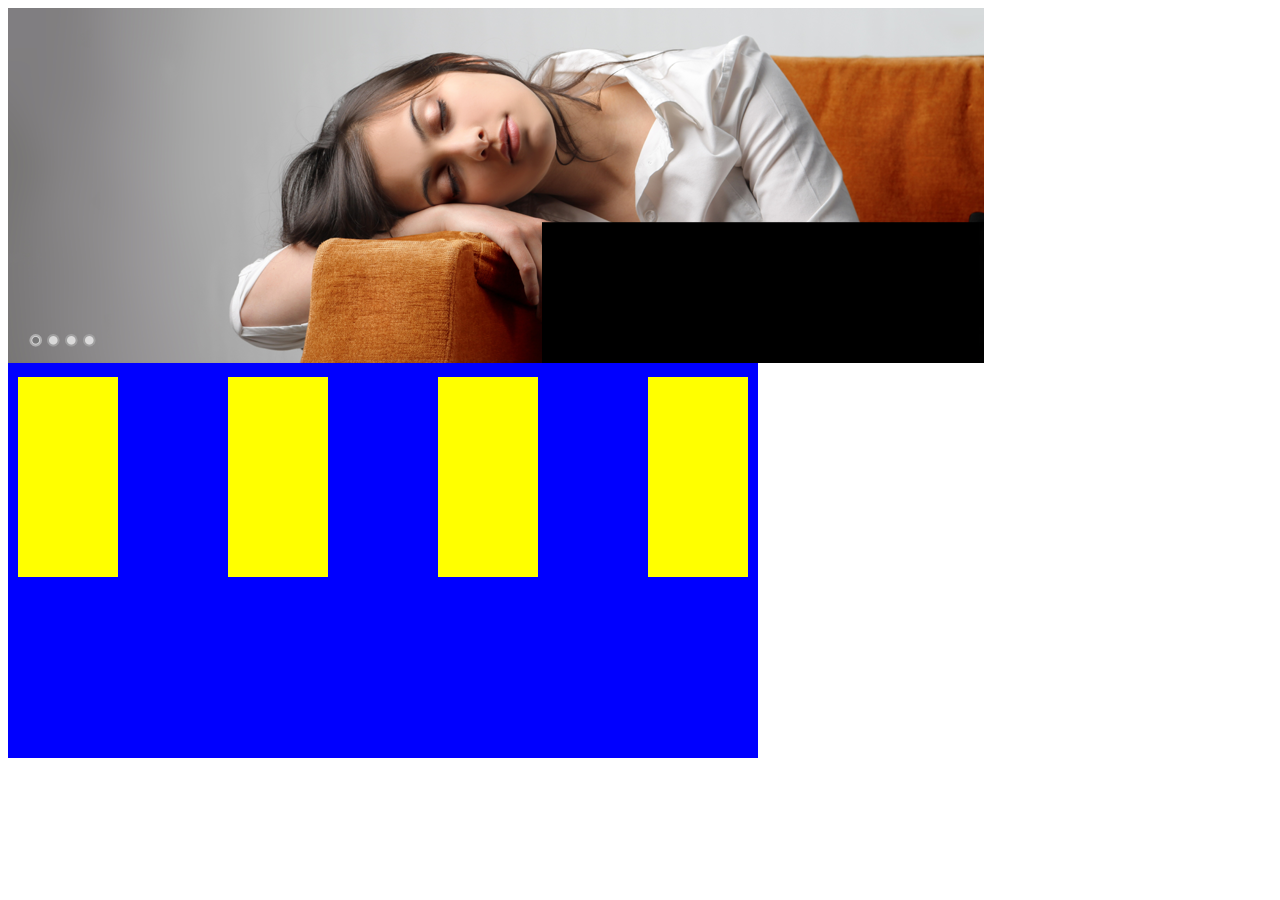
<file: demo/index.html>
<!DOCTYPE html>
<html lang="en">
<head>
    <meta charset="UTF-8">
    <meta name="viewport" content="width=device-width, initial-scale=1.0">
    <link rel="stylesheet" href="style.css">
    <title>Document</title>
</head>
<body>
    <div id="container">
        <img src="./images/main_pic.png" alt="main">
        <div id="footer">
            <div id="footer-body">
                <div class="card">

                </div>
                <div class="card">
                    
                </div>
                <div class="card">
                    
                </div>
                <div class="card">
                    
                </div>
            </div>
        </div>
    </div>

</body>
</html>
</file>
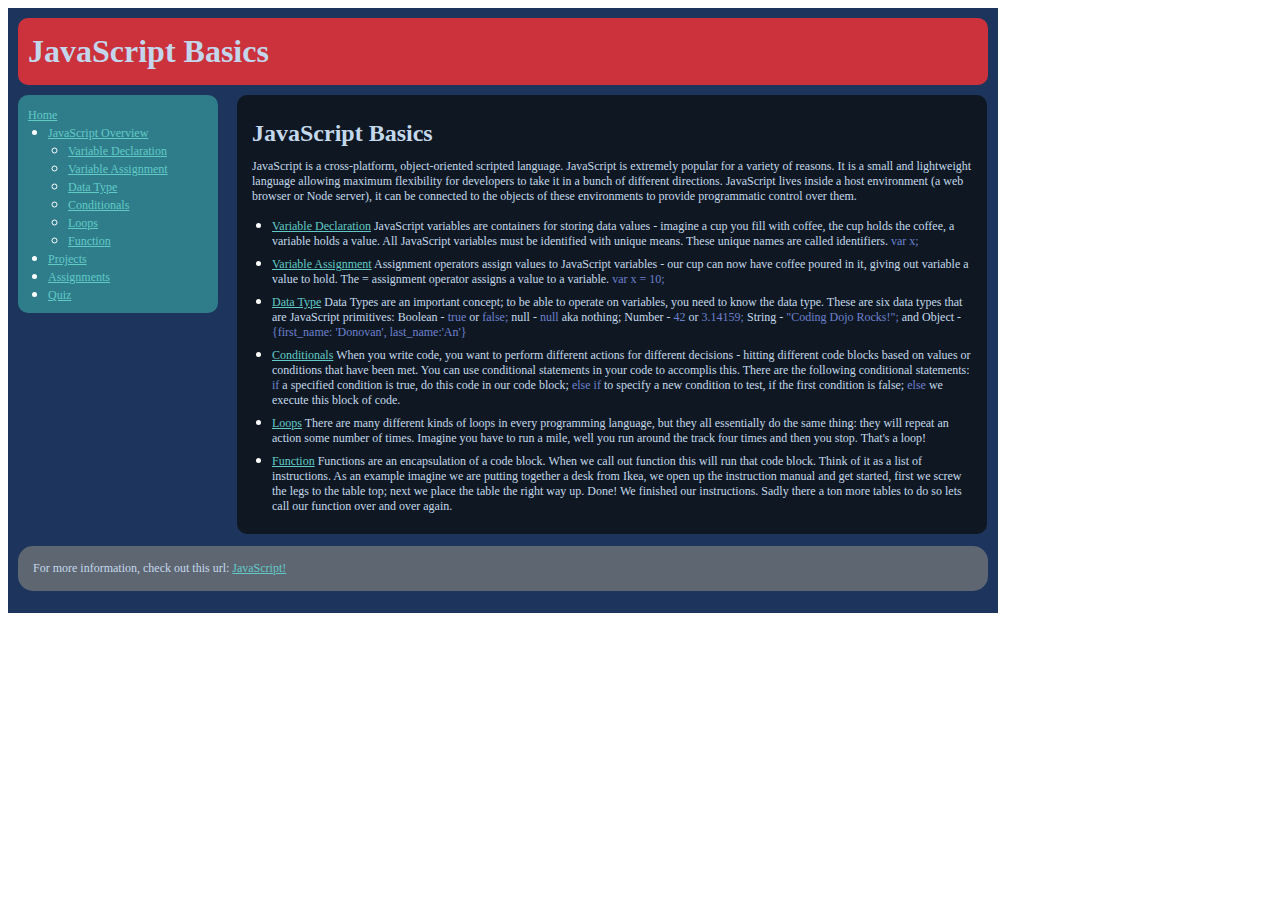
<file: js_basics/index.html>
<!DOCTYPE html>
<html>
    <head>
        <meta charset="utf-8">
        <title>JavaScript Basics</title>
        <link rel="stylesheet" href="style.css">
    </head>
    <body>
        <div class="container">
            <div class="header">
                <h1>JavaScript Basics</h1>
            </div>

            <div class="navbar">
                <a href="">Home</a>
                <ul>
                    <li><a href="">JavaScript Overview</a></li>
                    <ul>
                        <li><a href="">Variable Declaration</a></li>
                        <li><a href="">Variable Assignment</a></li>
                        <li><a href="">Data Type</a></li>
                        <li><a href="">Conditionals</a></li>
                        <li><a href="">Loops</a></li>
                        <li><a href="">Function</a></li>
                    </ul>
                    <li><a href="">Projects</a></li>
                    <li><a href="">Assignments</a></li>
                    <li><a href="">Quiz</a></li>
                </ul>
            </div>

            <div class="main-content">
                <h2>JavaScript Basics</h2>
                <p>JavaScript is a cross-platform, object-oriented scripted language. JavaScript is extremely popular for a variety of reasons. It is a small and lightweight language allowing maximum flexibility for developers to take it in a bunch of different directions. JavaScript lives inside a host environment (a web browser or Node server), it can be connected to the objects of these environments to provide programmatic control over them.</p>
                <ul>
                    <li><p><a href="">Variable Declaration</a> JavaScript variables are containers for storing data values - imagine a cup you fill with coffee, the cup holds the coffee, a variable holds a value. All JavaScript variables must be identified with unique means. These unique names are called identifiers. <span>var x;</span></p></li>
                    <li><p><a href="">Variable Assignment</a> Assignment operators assign values to JavaScript variables - our cup can now have coffee poured in it, giving out variable a value to hold. The = assignment operator assigns a value to a variable. <span>var x = 10;</span></p></li>
                    <li><p><a href="">Data Type</a> Data Types are an important concept; to be able to operate on variables, you need to know the data type. These are six data types that are JavaScript primitives: Boolean - <span>true</span> or <span>false;</span> null - <span>null</span> aka nothing; Number - <span>42</span> or <span>3.14159;</span> String - <span>"Coding Dojo Rocks!";</span> and Object - <span >{first_name: 'Donovan', last_name:'An'}</span></p></li>
                    <li><p><a href="">Conditionals</a> When you write code, you want to perform different actions for different decisions - hitting different code blocks based on values or conditions that have been met. You can use conditional statements in your code to accomplis this. There are the following conditional statements: <span>if</span> a specified condition is true, do this code in our code block; <span>else if</span> to specify a new condition to test, if the first condition is false; <span>else </span> we execute this block of code.</p></li>
                    <li><p><a href="">Loops</a> There are many different kinds of loops in every programming language, but they all essentially do the same thing: they will repeat an action some number of times. Imagine you have to run a mile, well you run around the track four times and then you stop. That's a loop!</p></li>
                    <li><p><a href="">Function</a> Functions are an encapsulation of a code block. When we call out function this will run that code block. Think of it as a list of instructions. As an example imagine we are putting together a desk from Ikea, we open up the instruction manual and get started, first we screw the legs to the table top; next we place the table the right way up. Done! We finished our instructions. Sadly there a ton more tables to do so lets call our function over and over again.</p></li>
                </ul>
            </div>

            <div class="footer">
                <p>For more information, check out this url: <a href="">JavaScript!</a></p>
            </div>
        </div>
    </body>
</html>
</file>
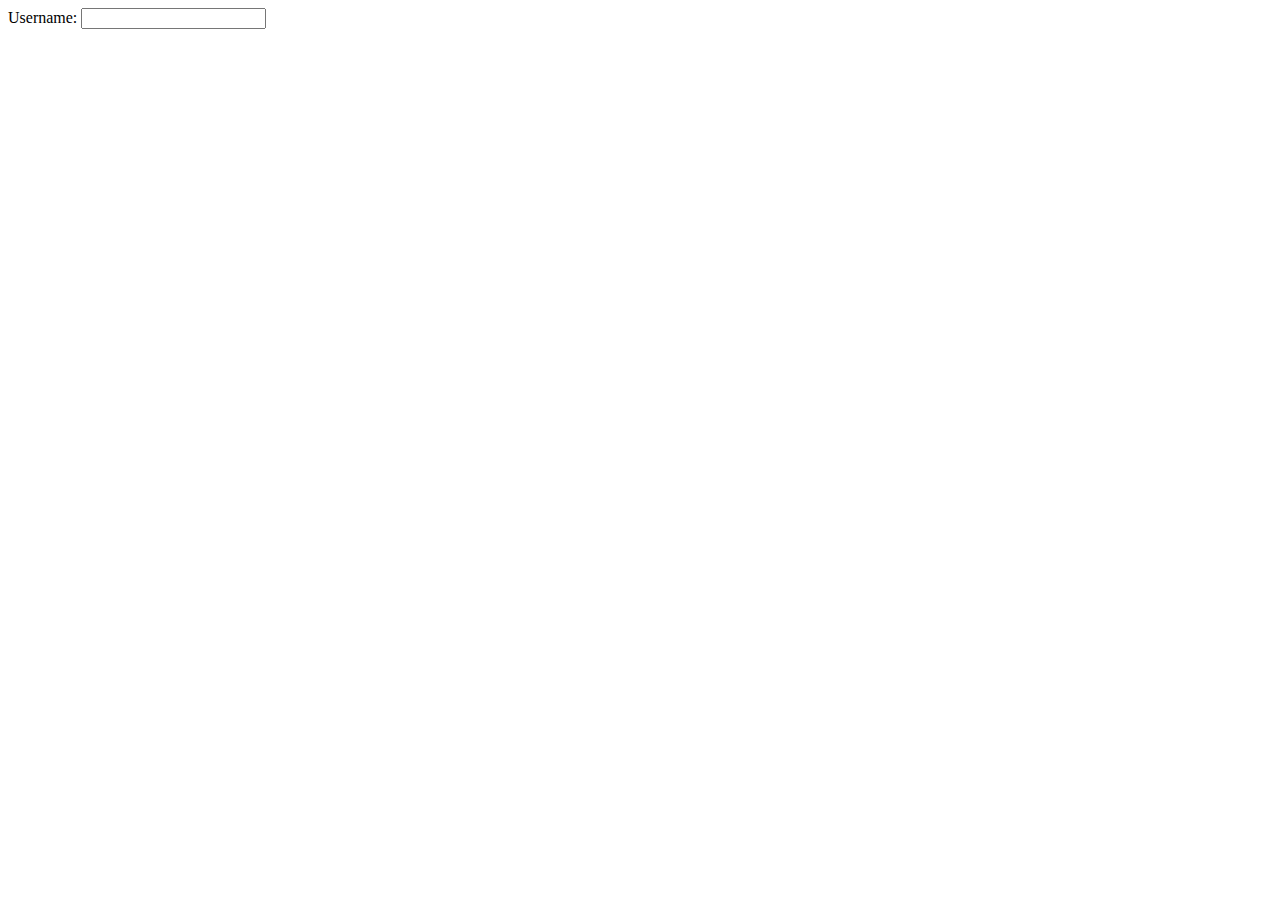
<file: W1D2/index.html>
<!DOCTYPE html>
<html lang="en">
<head>
    <meta charset="UTF-8">
    <meta name="viewport" content="width=device-width, initial-scale=1.0">
    <title>Document</title>
</head>
<body>
    <form action="">
        <label for="username">Username:</label>
        <input type="text" name="username" id="username">
    </form>
</body>
</html>
</file>
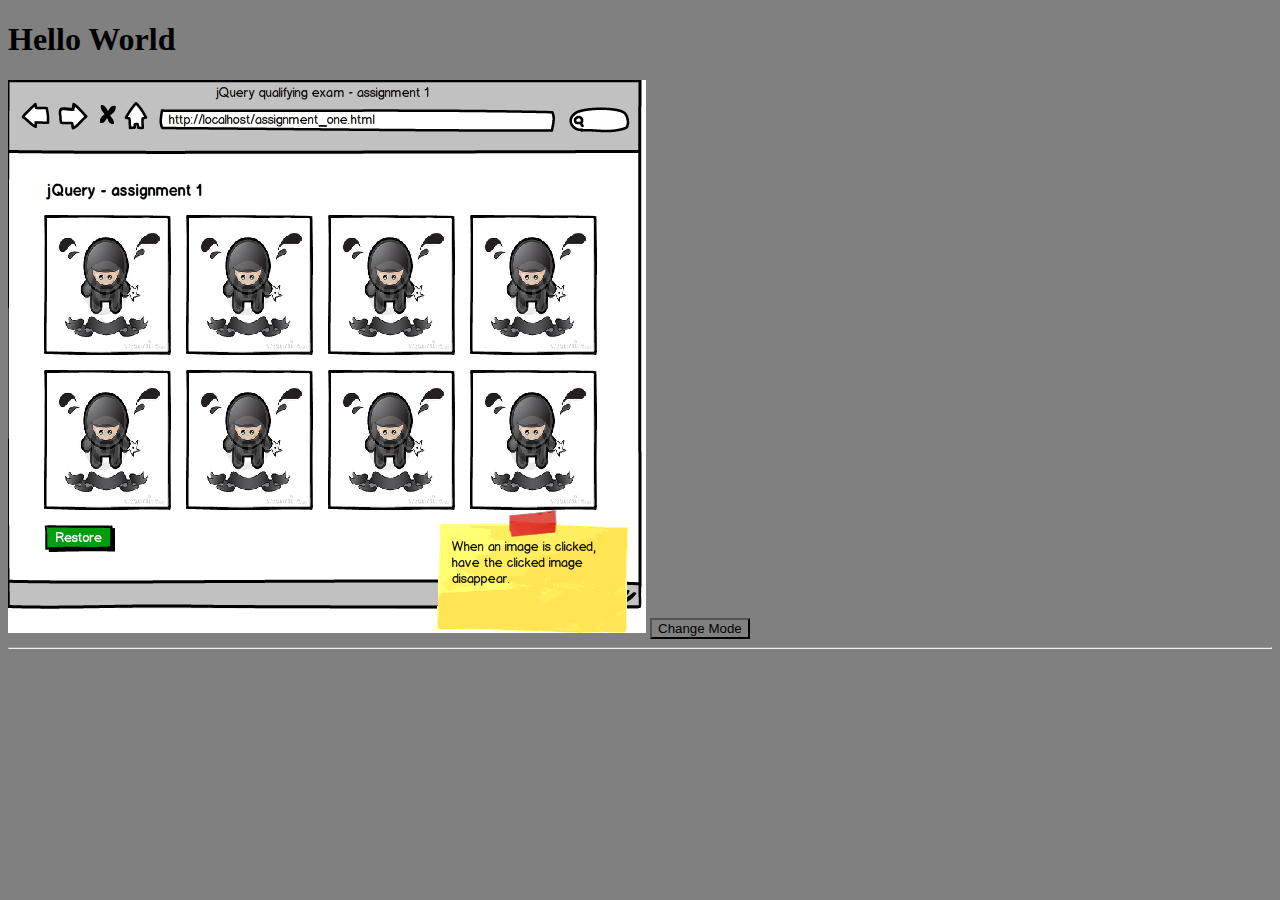
<file: WEEK_4/index.html>
<!DOCTYPE html>
<html lang="en">
<head>
    <meta charset="UTF-8">
    <meta name="viewport" content="width=device-width, initial-scale=1.0">
    
    <script src="https://ajax.googleapis.com/ajax/libs/jquery/3.3.1/jquery.min.js"></script>
    <script src="main.js"></script>
    <link id="mode" rel="stylesheet" href="light.css" alt-href="dark.css">
    <title>Document</title>
</head>
<body>
    <div id="container">
        <h1>Hello World</h1>
        <img src="./disappearing-ninjas.png" data-alt-src="./ninjancat.bmp" alt="icon">
        <button id="button">Change Mode</button>
        <hr>
        <div id="target">
            
        </div>
    </div>
</body>
</html>
</file>
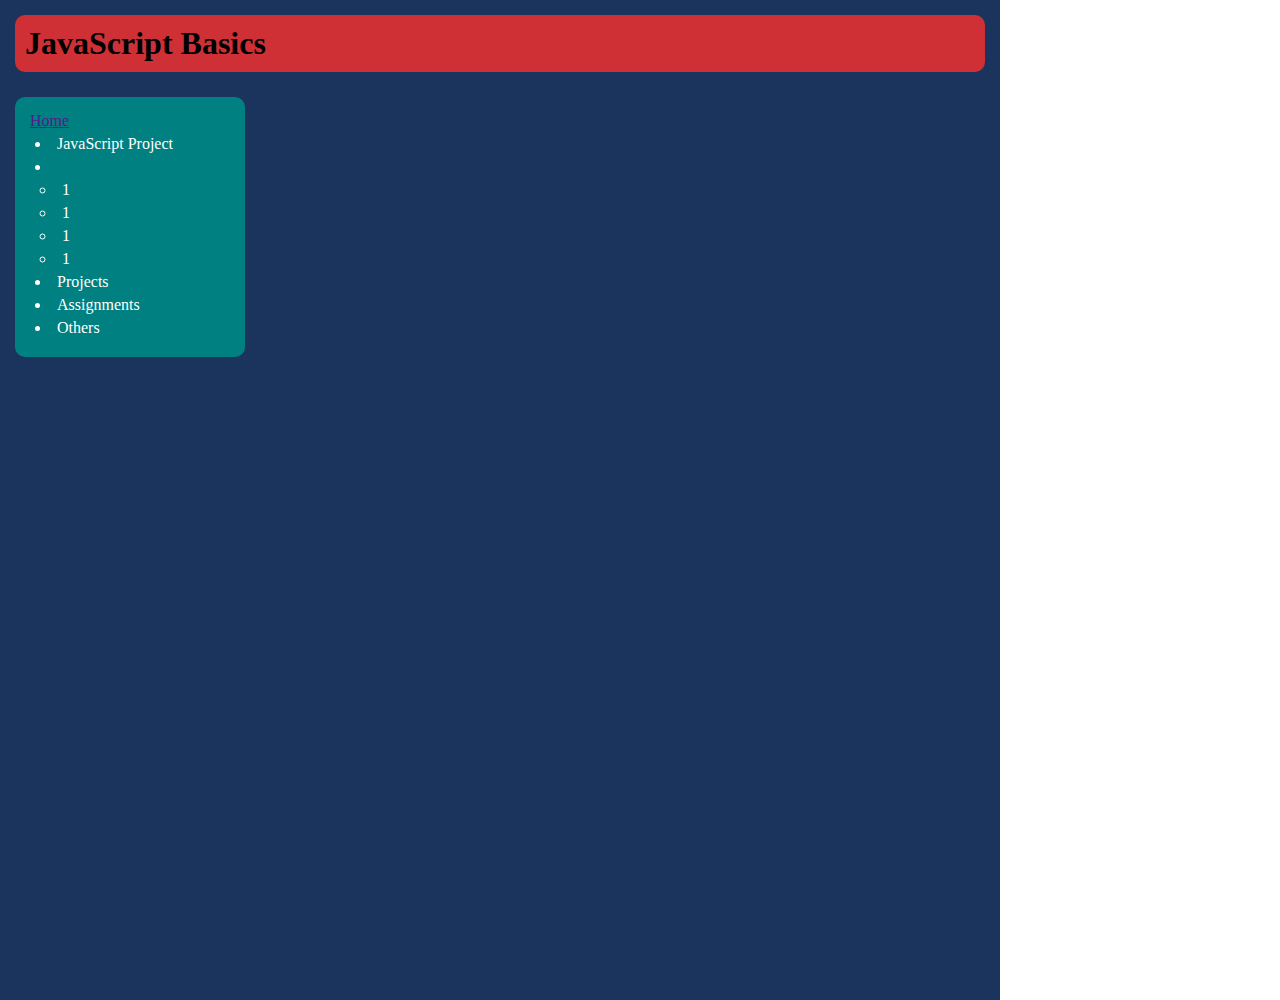
<file: HTML&CSS(WEEK 1&2)/javascript_basics/index.html>
<!DOCTYPE html>
<html lang="en">
<head>
    <meta charset="UTF-8">
    <meta name="viewport" content="width=device-width, initial-scale=1.0">
    <link rel="stylesheet" href="style.css">
    <title>Document</title>
</head>
<body>
    <div id="container">
        <h1 id="header">JavaScript Basics</h1>
        <div id="nav">
            <a href="">Home</a>
            <ul>
                <li>JavaScript Project</li>
                <li>
                    <ul>
                        <li>1</li>
                        <li>1</li>
                        <li>1</li>
                        <li>1</li>
                    </ul>
                </li>
                <li>Projects</li>
                <li>Assignments</li>
                <li>Others</li>
            </ul>
        </div>
        <div id="main-content">

        </div>

    </div>
</body>
</html>
</file>
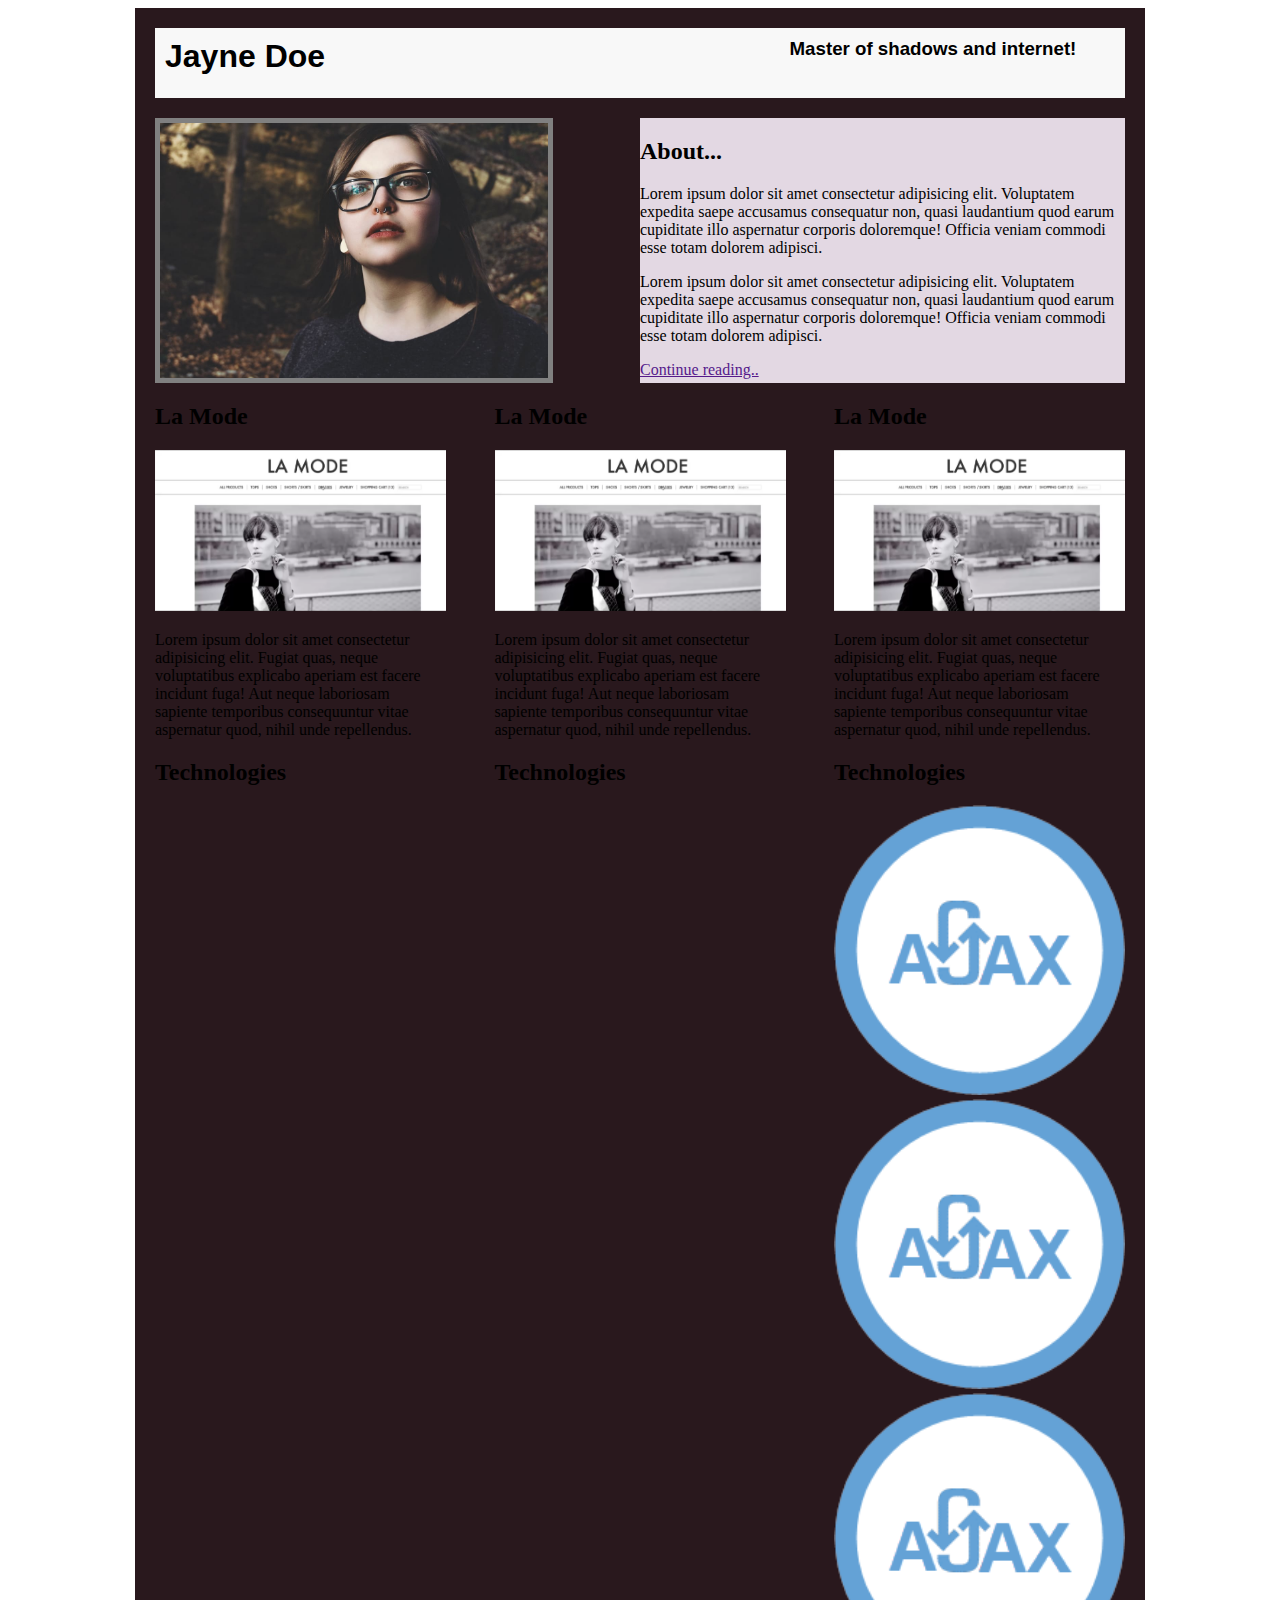
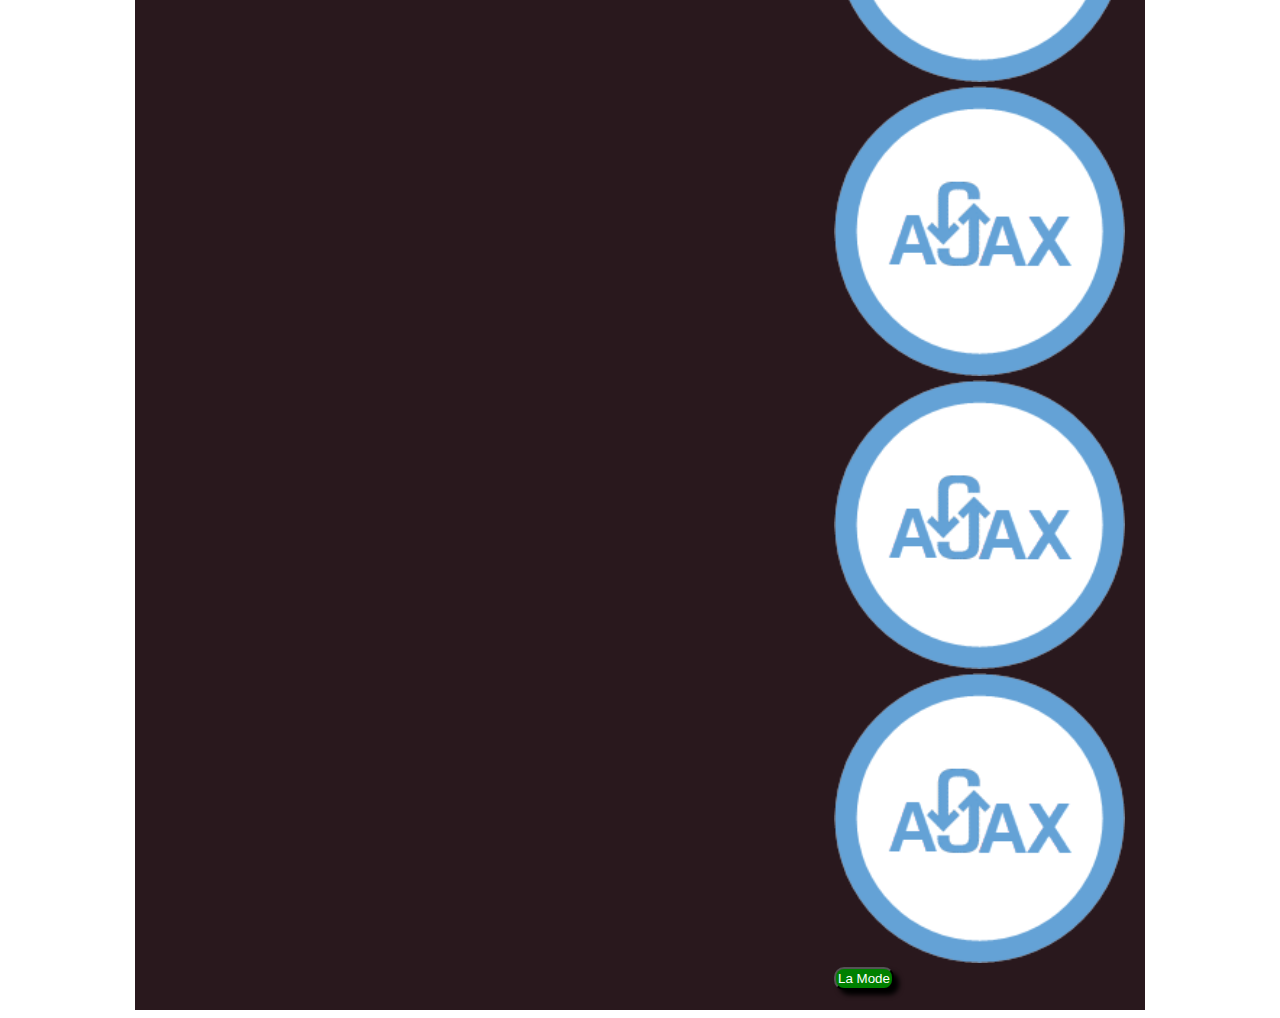
<file: HTML&CSS(WEEK 1&2)/port_demo/index.html>
<!DOCTYPE html>
<html lang="en">
<head>
    <meta charset="UTF-8">
    <meta name="viewport" content="width=device-width, initial-scale=1.0">
    <link rel="stylesheet" href="style.css">
    <title>Portfolio</title>
</head>
<body>
    <div id="container">
        <div id="title">
            <h1>Jayne Doe</h1>
            <h3>Master of shadows and internet!</h3>
        </div>

        <div id="header" class="space-between">
            <img src="./images/photo_of_me.jpg" alt="profile_photo">
            <div id="about-me">
                <h2>About...</h2>
                <p>Lorem ipsum dolor sit amet consectetur adipisicing elit. Voluptatem expedita saepe accusamus consequatur non, quasi laudantium quod earum cupiditate illo aspernatur corporis doloremque! Officia veniam commodi esse totam dolorem adipisci.</p>
                <p>Lorem ipsum dolor sit amet consectetur adipisicing elit. Voluptatem expedita saepe accusamus consequatur non, quasi laudantium quod earum cupiditate illo aspernatur corporis doloremque! Officia veniam commodi esse totam dolorem adipisci.</p>
                <a href="">Continue reading..</a>
            </div>
        </div>
        
        <div id="main-content" class="space-between">
            <div class="card">
                <h2>La Mode</h2>
                <img src="./images/lamode.png" alt="project_pic">
                <p>Lorem ipsum dolor sit amet consectetur adipisicing elit. Fugiat quas, neque voluptatibus explicabo aperiam est facere incidunt fuga! Aut neque laboriosam sapiente temporibus consequuntur vitae aspernatur quod, nihil unde repellendus.</p>
                <h2>Technologies</h2>
            </div>
            <div class="card">
                <h2>La Mode</h2>
                <img src="./images/lamode.png" alt="project_pic">
                <p>Lorem ipsum dolor sit amet consectetur adipisicing elit. Fugiat quas, neque voluptatibus explicabo aperiam est facere incidunt fuga! Aut neque laboriosam sapiente temporibus consequuntur vitae aspernatur quod, nihil unde repellendus.</p>
                <h2>Technologies</h2>
            </div>
            <div class="card">
                <h2>La Mode</h2>
                <img src="./images/lamode.png" alt="project_pic">
                <p>Lorem ipsum dolor sit amet consectetur adipisicing elit. Fugiat quas, neque voluptatibus explicabo aperiam est facere incidunt fuga! Aut neque laboriosam sapiente temporibus consequuntur vitae aspernatur quod, nihil unde repellendus.</p>
                <h2>Technologies</h2>
                <div class="img-body">
                    <img src="./images/ajax.png" alt="ajax_pic">
                    <img src="./images/ajax.png" alt="ajax_pic">
                    <img src="./images/ajax.png" alt="ajax_pic">
                    <img src="./images/ajax.png" alt="ajax_pic">
                    <img src="./images/ajax.png" alt="ajax_pic">
                    <img src="./images/ajax.png" alt="ajax_pic">
                </div>
                <button class="card-button">La Mode</button>
            </div>
        </div>
    </div>
</body>
</html>
</file>
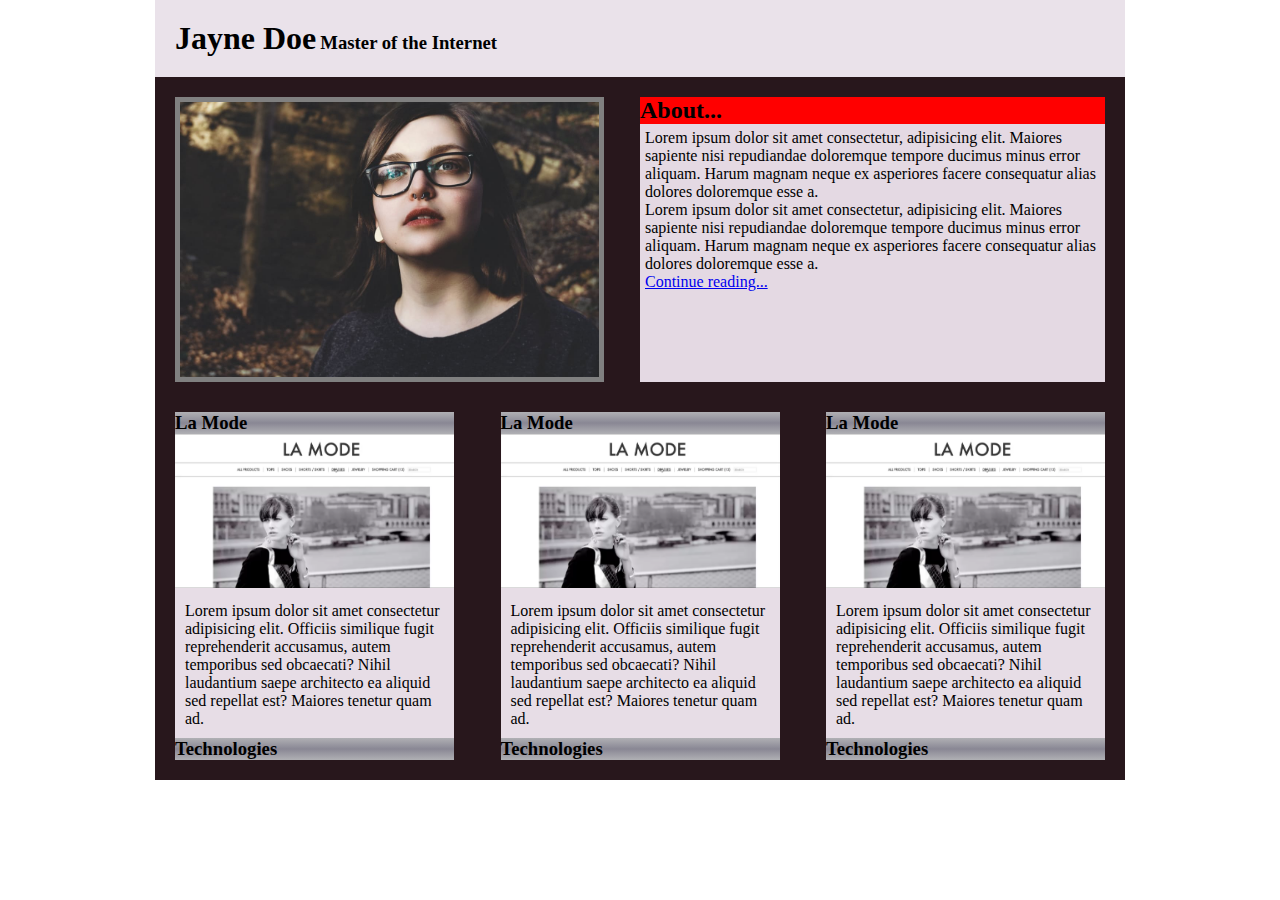
<file: HTML&CSS(WEEK 1&2)/portfolio/index.html>
<!DOCTYPE html>
<html lang="en">
<head>
    <meta charset="UTF-8">
    <meta name="viewport" content="width=device-width, initial-scale=1.0">
    <link rel="stylesheet" href="style.css">
    <title>Portfolio</title>
</head>
<body>
    <div id="container">
        <div id="header">
            <h1>Jayne Doe</h1>
            <h3>Master of the Internet</h3>
        </div>
        <div id="main-content">
            <div class="space-items">
                <img src="./images/photo_of_me.jpg" alt="profile_pic">
                <div id="intro">
                    <h2>About...</h2>
                    <div id="intro-body">
                        <p>Lorem ipsum dolor sit amet consectetur, adipisicing elit. Maiores sapiente nisi repudiandae doloremque tempore ducimus minus error aliquam. Harum magnam neque ex asperiores facere consequatur alias dolores doloremque esse a.</p>
                        <p>Lorem ipsum dolor sit amet consectetur, adipisicing elit. Maiores sapiente nisi repudiandae doloremque tempore ducimus minus error aliquam. Harum magnam neque ex asperiores facere consequatur alias dolores doloremque esse a.</p>
                        <a href="/contine">Continue reading...</a>
                    </div>
                </div>
            </div>
            <div id="main-cards" class="space-items">
                <div class="card">
                    <h3 class="card-title">La Mode</h3>
                    <img src="./images/lamode.png" alt="project_1">
                    <p class="card-body">Lorem ipsum dolor sit amet consectetur adipisicing elit. Officiis similique fugit reprehenderit accusamus, autem temporibus sed obcaecati? Nihil laudantium saepe architecto ea aliquid sed repellat est? Maiores tenetur quam ad.</p>
                    <h3 class="card-title">Technologies</h3>
                </div>
                <div class="card">
                    <h3 class="card-title">La Mode</h3>
                    <img src="./images/lamode.png" alt="project_1">
                    <p class="card-body">Lorem ipsum dolor sit amet consectetur adipisicing elit. Officiis similique fugit reprehenderit accusamus, autem temporibus sed obcaecati? Nihil laudantium saepe architecto ea aliquid sed repellat est? Maiores tenetur quam ad.</p>
                    <h3 class="card-title">Technologies</h3>
                </div>
                <div class="card">
                    <h3 class="card-title">La Mode</h3>
                    <img src="./images/lamode.png" alt="project_1">
                    <p class="card-body">Lorem ipsum dolor sit amet consectetur adipisicing elit. Officiis similique fugit reprehenderit accusamus, autem temporibus sed obcaecati? Nihil laudantium saepe architecto ea aliquid sed repellat est? Maiores tenetur quam ad.</p>
                    <h3 class="card-title">Technologies</h3>
                </div>
            </div>
        </div>
    </div>
</body>
</html>
</file>
<file: demo/style.css>
#container{
    height: 750px;
    width: 750px;
    background-color: blue;
}

#footer-body{
    padding: 10px;
    display: flex;
    justify-content: space-between;
}

.card{
    display: inline-block;
    width: 100px;
    height: 200px;
    background-color: yellow;
}
</file>
<file: js_basics/style.css>
.container{
    width: 970px;
    background-color: #1d355c;
    padding: 10px;
}

a{
    color: #61cac7;
    font-size: 12px;
}

p{
    color: #c4d8ec;
    font-size: 12px;
}

.header{
    width: 100%;
    /*height: 100px;*/
    background-color: #cc323b;
    border-radius: 10px;
    margin-bottom: 10px;
}

.header h1{
    margin: 0;
    padding: 15px 0 15px 10px;
    color: #c3d6eb;
}

.navbar{
    width: 180px;
    background-color: #2f7d8b;
    border-radius: 10px;
    padding: 10px;
    display: inline-block;
    vertical-align: top;
}

ul{
    color: white;
    padding-left: 20px;
    margin: 0;
}

.main-content{
    width: 720px;
    display: inline-block;
    margin-left: 15px;
    background-color: #0f1822;
    border-radius: 10px;
    color: #c4d8ec;
    padding: 15px;
}

.main-content h2{
    margin: 10px 0;
}

.main-content ul li p{
    margin: 5px 0;
}

span{
    color: #6d80ce;
}

.footer{
    margin-top: 10px;
    width: 100%;
    background-color: #5e6672;
    border-radius: 15px;
}

.footer p{
    padding: 15px 0 15px 15px;
}
</file>
<file: WEEK_4/dark.css>
*{
    background-color: blue;
}
</file>
<file: HTML&CSS(WEEK 1&2)/javascript_basics/style.css>
/* 
1. SELECTOR
2. ATTRIBUTE
3. PROPERTY 
*/

*{
    margin:0;
    padding:0;
    /* outline: 1px solid red; */
}
#container{
    width:970px;
    height:970px;
    padding:15px;
    background-color: #1B345D;
}

#header{
    padding:10px;
    background-color: #CF3036;
    margin-bottom:25px;
    border-radius: 10px;
}

#nav{
    width:200px;
    background-color: teal;
    border-radius: 10px;
    padding: 15px;
}

#nav ul li{
    color:white;
    margin: 5px;
    list-style-position: inside;
}
</file>
<file: HTML&CSS(WEEK 1&2)/port_demo/style.css>
*{
    /* outline: 1px solid red */
}

#container{
    background-color: #29181d;
    width: 970px;
    min-height: 200px;
    padding: 20px;
    margin: 0 auto;
}
.space-between{
    display: flex;
    justify-content: space-between;
}

#title{
    background-color: #f8f8f8;
    padding: 10px;
    height: 50px;
    margin-bottom: 20px;
    font-family: Arial, Helvetica, sans-serif;
}
#title *{
    margin: 0;
    display: inline-block;
    /* margin-bottom: 10px; */
    vertical-align: top;
}
#title h3{
    margin-left: 460px;
}

#header img{
    width: 40%;
    border: 5px solid grey;
}
#about-me{
    display: inline-block;
    width: 50%;
    background-color: #e3d8e3;
}
.card{
    width: 30%;
    display: inline-block;
}
.card img{
    width: 100%;
}

.card-button{
    padding: 2px;
    color: white;
    background-color: green;
    border-radius: 10px;
    box-shadow: 5px 5px 5px black;
}
</file>
<file: HTML&CSS(WEEK 1&2)/portfolio/style.css>
*{
    margin:0;
    padding:0;
    /* outline: 1px red solid; */
}
#container{
    width: 970px;
    margin: 0px auto;
    background-color: #28171c;
}

#header{
    padding: 20px;
    background-color: #eae2ea;
}
#header * {
    display: inline-block;
}
#header h3{
    margin-top: 10px;
}

.space-items{
    display: flex;
    justify-content: space-between;
}
.card-body{
    padding: 10px;
}
#main-content{
    padding: 20px;
}
#main-content  img:first-child{
    width: 45%;
    border: 5px solid grey;
}
#intro{
    display: inline-block;
    width: 50%;
    background-color: #e4d9e3;
    vertical-align: top;
}
#intro-body{
    padding: 5px;
}
#intro-body  p:last-child{
    margin-top: 10px;

}
#intro h2{
    background-color: red;
}

#main-cards{
    margin-top: 30px;
}
.card img{
    width: 100%;
}
.card-title{
    background-image: linear-gradient(#b0b0b4, #898794,#b0b0b4);
}
.card{
    width: 30%;
    background-color: #e7dde6;
}
</file>
